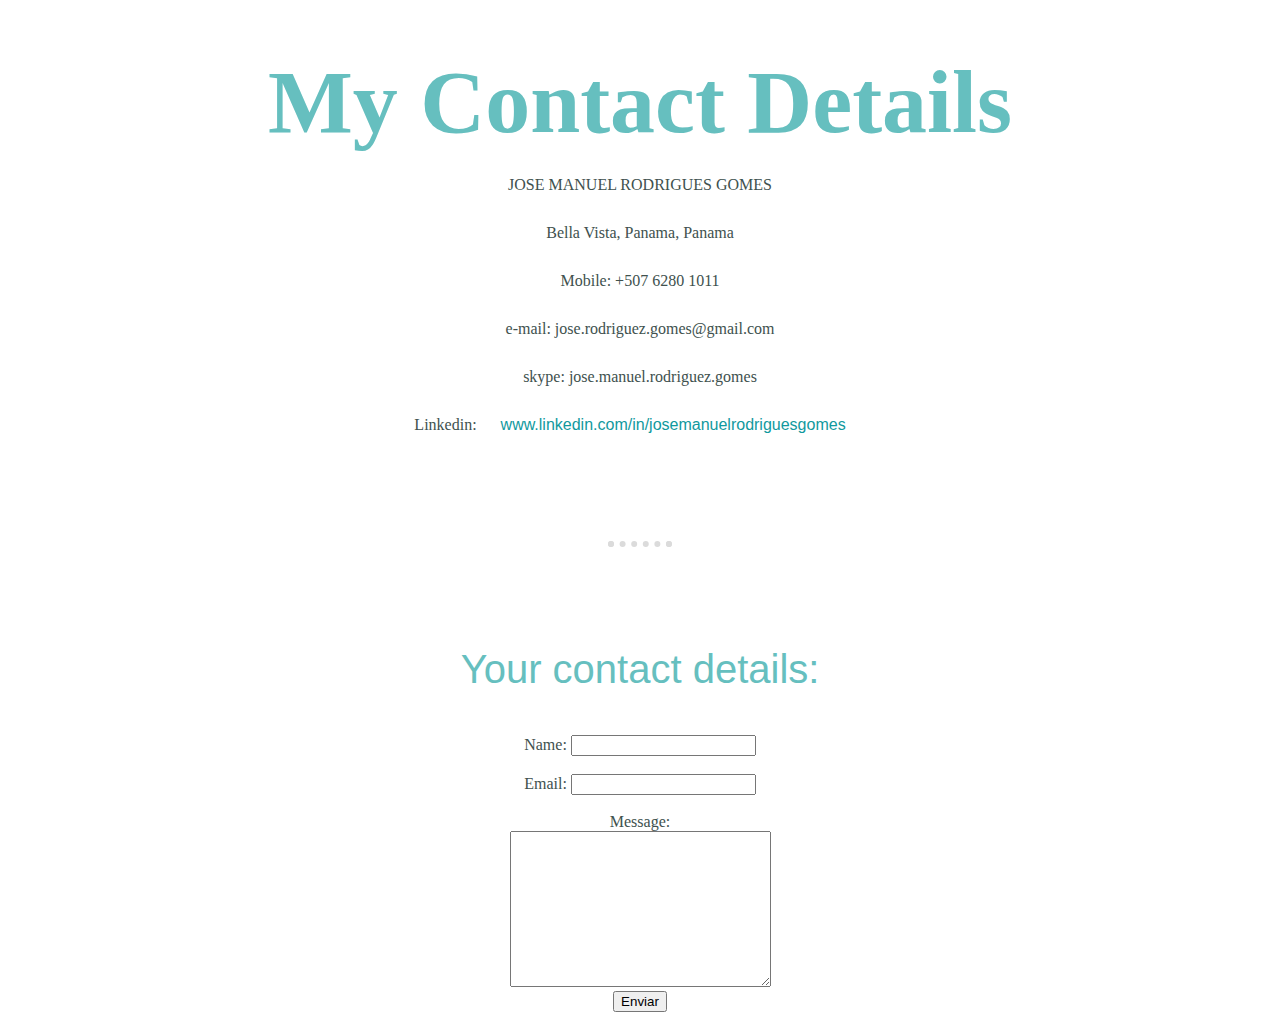
<file: contactme.html>
<!DOCTYPE html>
<html lang="en">
<head>
    <meta charset="UTF-8">
    <meta name="viewport" content="width=device-width, initial-scale=1.0">
    <title>Contact Me</title>
    <link rel="stylesheet" href="css/styles.css">
</head>
<body>
    <h1>My Contact Details</h1>
    <p>JOSE MANUEL RODRIGUES GOMES</p>
    <p>Bella Vista, Panama, Panama</p>
    <P>Mobile: +507 6280 1011 
    <p>e-mail:  jose.rodriguez.gomes@gmail.com</p>   
    <p>skype:  jose.manuel.rodriguez.gomes</p>
    <p>Linkedin: <a href="https://www.linkedin.com/in/josemanuelrodriguesgomes">www.linkedin.com/in/josemanuelrodriguesgomes</a></p>
    <hr>
    <h2>Your contact details:</h2>
    <form action="mailto:jose.rodriguez.gomes@gmail.com" method="post" enctype="text/plain">
        <label for="name">Name: </label>
        <input type="text" name="name"><br><br>
        <label for="email">Email: </label>
        <input type="email" name="email"><br><br>
        <label for="message">Message: </label><br>
        <textarea name="message" cols="30" rows="10"></textarea><br>
        <input type="submit" value="Enviar">
    </form>
</body>
</html>
</file>
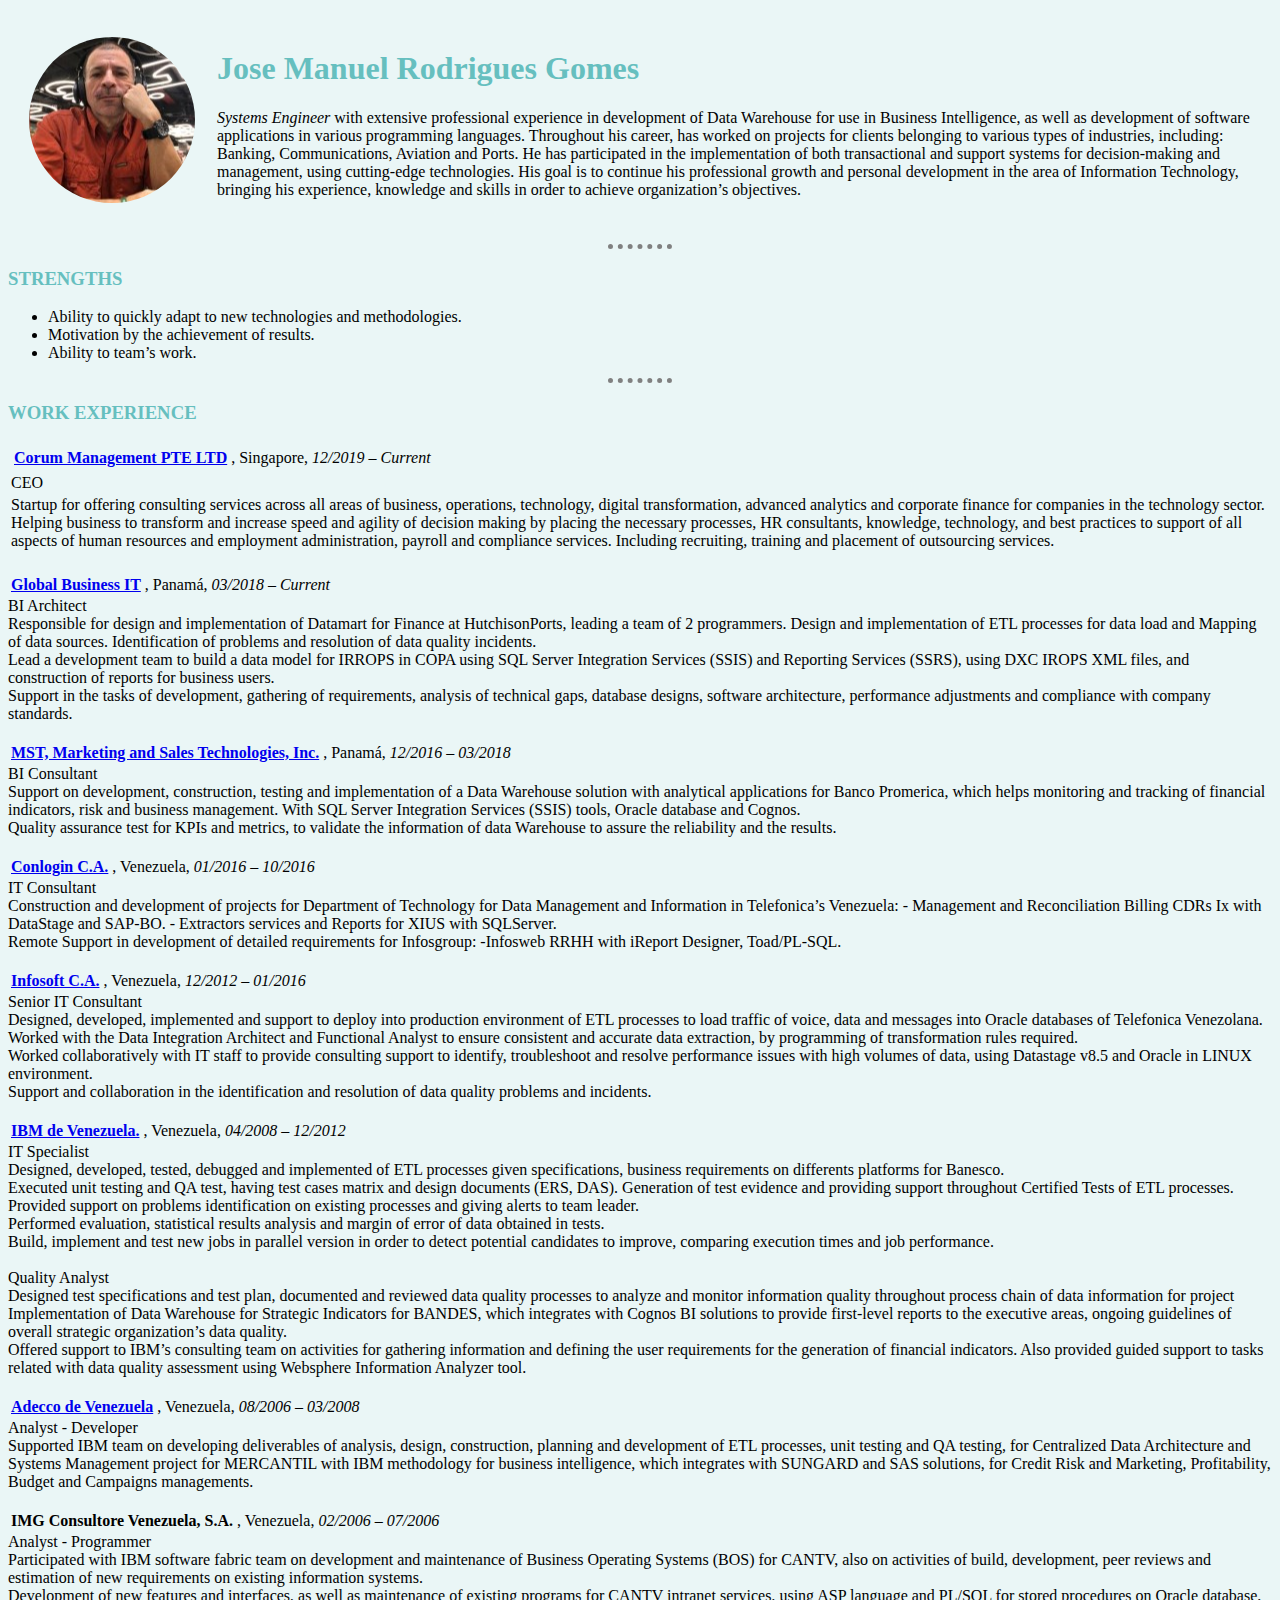
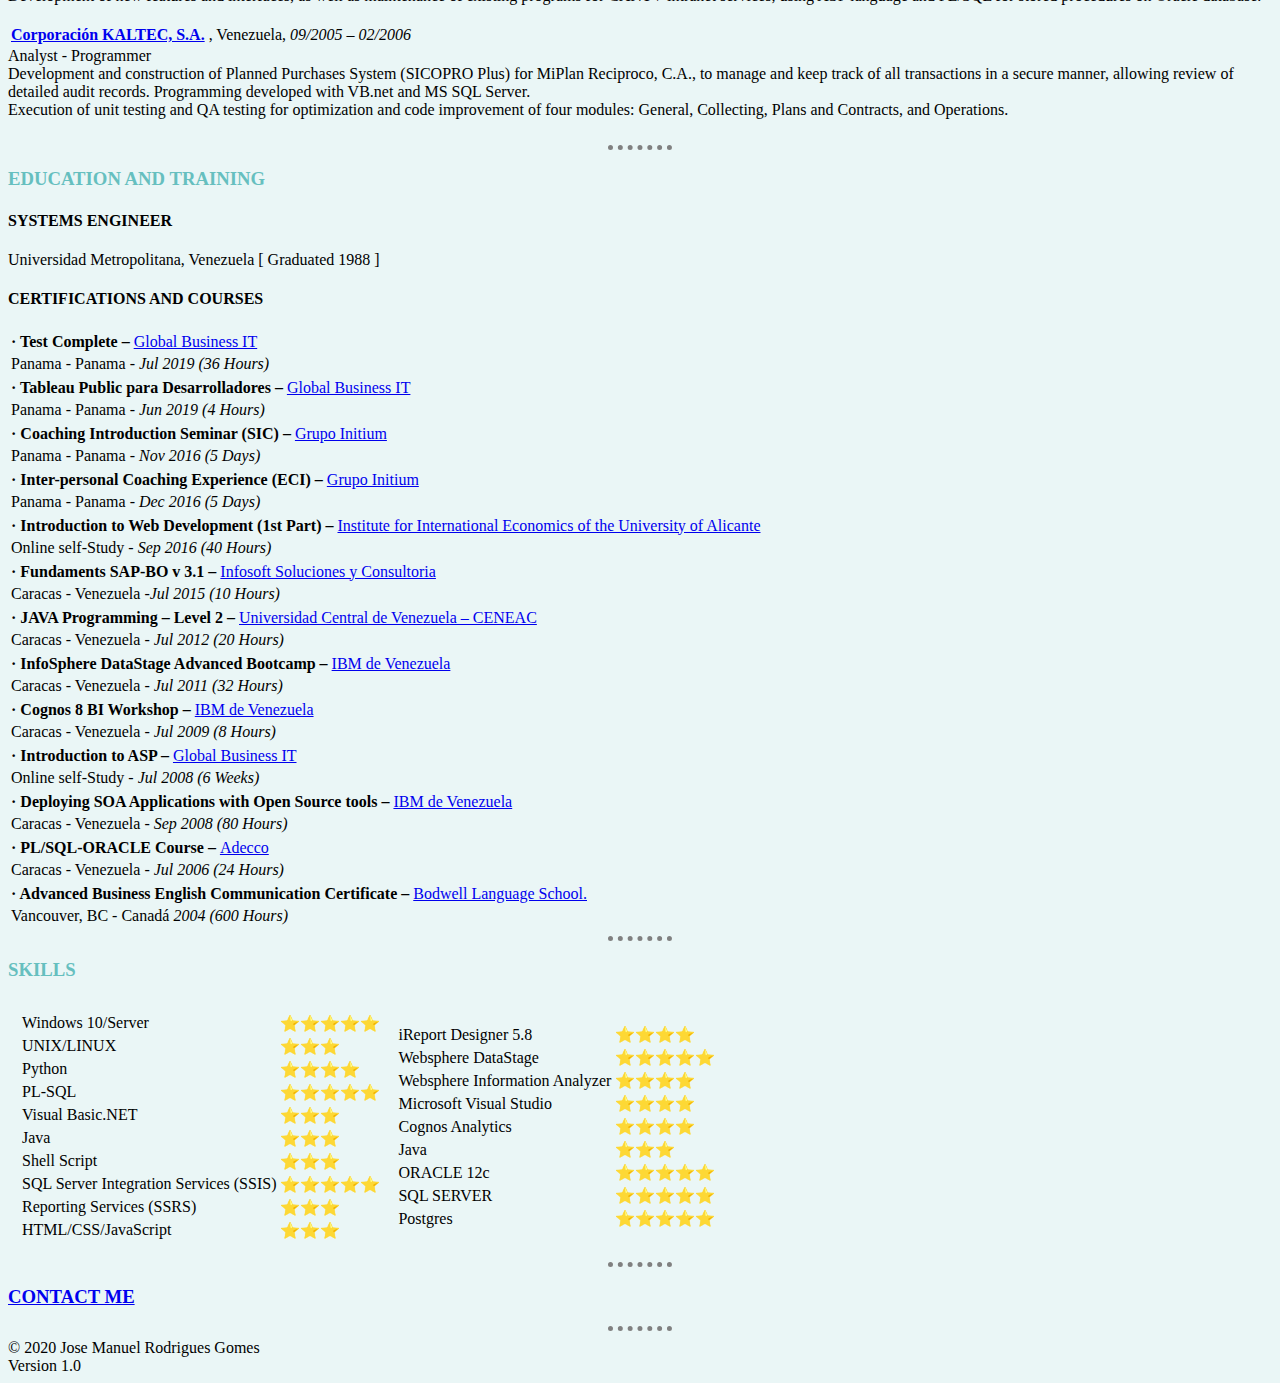
<file: index-v1.2.html>
<!DOCTYPE html>
<html lang="en">
<head>
    <meta charset="UTF-8">
    <meta name="viewport" content="width=device-width, initial-scale=1.0">
    <title>Jose M Rodrigues - Personal Site </title>
    <link rel="stylesheet" href="css/styles-v1.2.css">
</head>
<body>
    <table cellspacing="20">
        <tr>
            <td><img src="images/jmr-profile-picture-circle-cropped.png" alt="Jose M Rodrigues Profile Picture"/></td>
            <td><h1>Jose Manuel Rodrigues Gomes</h1>
                <p><em>Systems Engineer</em> with extensive professional experience in development of Data Warehouse for use
                     in Business Intelligence, as well as development of software applications in various programming
                      languages. Throughout his career, has worked on projects for clients belonging to various types of industries, including: Banking, Communications, Aviation and Ports. He has participated in the implementation of both transactional and support systems for decision-making and management, using cutting-edge technologies.
                    His goal is to continue his professional growth and personal development in the area of Information Technology, bringing his experience, knowledge and skills in order to achieve organization’s objectives. </p>
            </td>
        </tr>
    </table>
    <hr>
    <h3>STRENGTHS </h3>
    <ul>
        <li> Ability to quickly adapt to new technologies and methodologies.</li>
        <li> Motivation by the achievement of results.</li> 
        <li> Ability to team’s work.</li> 
    </ul>
    <hr>
    <h3>WORK EXPERIENCE</h3>
    <table >
        <tbody>
            <tr>
                <td>
                    <table>
                        <tr>
                            <td><strong><a href="http://www.corummanagement.global/">Corum Management PTE LTD</a></strong></td>
                            <td>, Singapore, </td>
                            <td> <em> 12/2019 – Current</em></td>
                        </tr>
                    </table>    
                </td>
            </tr>
            <tr>
                <td> CEO</td> 
            </tr>
            <tr>
                <td>
                    <li>Startup for offering consulting services across all areas of business, operations, technology, digital transformation, advanced analytics and corporate finance for companies in the technology sector. Helping business to transform and increase speed and agility of decision making by placing the necessary processes, HR consultants, knowledge, technology, and best practices to support of all aspects of human resources and employment administration, payroll and compliance services. 
                    Including recruiting, training and placement of outsourcing services. </li><br>
                </td>
            </tr>                
            <tr>
                <table>
                    <tr>
                        <td><strong><a href="https://portal.gbitcorp.com/">Global Business IT</a> </strong></td>
                        <td>, Panamá, </td>
                        <td><em> 03/2018 – Current</em></td>
                    </tr>
                </table>
            </tr>
            <tr>
                <td> BI Architect</td> 
            </tr>
            <tr>
                <td>
                    <li>Responsible for design and implementation of Datamart for Finance at HutchisonPorts, 
                        leading a team  of 2 programmers. Design and implementation of ETL processes 
                        for data load and Mapping of data sources. Identification of problems and resolution of data quality incidents.</li>
                    <li>Lead a development team to build a data model for IRROPS in COPA using SQL Server Integration Services (SSIS) and Reporting Services (SSRS), using DXC IROPS XML files, and construction of reports for business users.</li>
                    <li> Support in the tasks of development, gathering of requirements, analysis of technical gaps, database designs, software architecture, performance adjustments and compliance with company standards.</li><br>
                </td>
            </tr>
            <tr>
                <table>
                    <tr>
                        <td><strong><a href="http://www.mstech-inc.com/">MST, Marketing and Sales Technologies, Inc.</a> </strong></td>
                        <td>, Panamá, </td>
                        <td><em> 12/2016 – 03/2018</em></td>
                    </tr>
                </table>
            </tr>
            <tr>
                <td> BI Consultant</td> 
            </tr>
            <tr>
                <td>
                    <li>Support on development, construction, testing and implementation of a Data Warehouse solution with analytical applications for Banco Promerica, which helps monitoring and tracking of financial indicators, risk and business management. With SQL Server Integration Services (SSIS) tools, Oracle database and Cognos.</li>
                    <li>Quality assurance test for KPIs and metrics, to validate the information of data Warehouse to assure the reliability and the results.</li><br>
                </td>
            </tr>
            
            <tr>
                <table>
                    <tr>
                        <td><strong><a href="https://conloginservicios.com/">Conlogin C.A.</a> </strong></td>
                        <td>, Venezuela, </td>
                        <td><em> 01/2016 – 10/2016</em></td>
                    </tr>
                </table>
            </tr>
            <tr>
                <td> IT Consultant</td> 
            </tr>
            <tr>
                <td>
                    <li>Construction and development of projects for Department of Technology for Data Management and Information in Telefonica’s Venezuela:
                        - Management and Reconciliation Billing CDRs Ix with DataStage and SAP-BO.
                        - Extractors services and Reports for XIUS with SQLServer.
                        </li>
                    <li>Remote Support in development of detailed requirements for Infosgroup:
                        -Infosweb RRHH with iReport Designer, Toad/PL-SQL.</li><br>
                </td>
            </tr>
            <tr>
                <table>
                    <tr>
                        <td><strong><a href="https://www.infosoft.com.ve/Infosoft/">Infosoft C.A.</a> </strong></td>
                        <td>, Venezuela, </td>
                        <td><em> 12/2012 – 01/2016</em></td>
                    </tr>
                </table>
            </tr>
            <tr>
                <td> Senior IT Consultant</td> 
            </tr>
            <tr>
                <td>
                    <li>Designed, developed, implemented and support to deploy into production environment of ETL processes to load traffic of voice, data and messages into Oracle databases of Telefonica Venezolana.
                    </li>
                    <li>Worked with the Data Integration Architect and Functional Analyst to ensure consistent and accurate data extraction, by programming of transformation rules required.
                    </li>
                    <li>Worked collaboratively with IT staff to provide consulting support to identify, troubleshoot and resolve performance issues with high volumes of data, using Datastage v8.5 and Oracle in LINUX environment.
                    </li>
                    <li>Support and collaboration in the identification and resolution of data quality problems and incidents.
                    </li><br>
                </td>
            </tr>
            <tr>
                <table>
                    <tr>
                        <td><strong><a href="https://www.ibm.com/ve-es">IBM de Venezuela.</a> </strong></td>
                        <td>, Venezuela, </td>
                        <td><em> 04/2008 – 12/2012</em></td>
                    </tr>
                </table>
            </tr>
            <tr>
                <td> IT Specialist</td> 
            </tr>
            <tr>
                <td>
                    <li>Designed, developed, tested, debugged and implemented of ETL processes given specifications, business requirements on differents platforms for Banesco.
                        </li>
                    <li>Executed unit testing and QA test, having test cases matrix and design documents (ERS, DAS). Generation of test evidence and providing support throughout Certified Tests of ETL processes.</li>
                    <li>Provided support on problems identification on existing processes and giving alerts to team leader.</li>
                    <li>Performed evaluation, statistical results analysis and margin of error of data obtained in tests.</li>
                    <li>Build, implement and test new jobs in parallel version in order to detect potential candidates to improve, comparing execution times and job performance.</li><br>
                </td>
            </tr>
            <tr>
                <td> Quality Analyst</td> 
            </tr>
            <tr>
                <td>
                    <li>Designed test specifications and test plan, documented and reviewed data quality processes to analyze and monitor information quality throughout process chain of data information for project Implementation of Data Warehouse for Strategic Indicators for BANDES, which integrates with Cognos BI solutions to provide first-level reports to the executive areas, ongoing guidelines of overall strategic organization’s data quality.</li>
                    <li>Offered support to IBM’s consulting team on activities for gathering information and defining the user requirements for the generation of financial indicators. Also provided guided support to tasks related with data quality assessment using Websphere Information Analyzer tool.</li><br>
                </td>
            </tr>

            <tr>
                <table>
                    <tr>
                        <td><strong><a href="https://www.adecco.com/">Adecco de Venezuela</a> </strong></td>
                        <td>, Venezuela, </td>
                        <td><em> 08/2006 – 03/2008</em></td>
                    </tr>
                </table>
            </tr>
            <tr>
                <td>Analyst - Developer  </td> 
            </tr>
            <tr>
                <td>
                    <li>Supported IBM team on developing deliverables of analysis, design, construction, planning and development of ETL processes, unit testing and QA testing, for Centralized Data Architecture and Systems Management project for MERCANTIL with IBM methodology for business intelligence, which integrates with SUNGARD and SAS solutions, for Credit Risk and Marketing, Profitability, Budget and Campaigns managements.</li><br>
                </td>
            </tr>
            <tr>
                <table>
                    <tr>
                        <td><strong>IMG Consultore Venezuela, S.A.</strong></td>
                        <td>, Venezuela, </td>
                        <td><em> 02/2006 – 07/2006</em></td>
                    </tr>
                </table>
            </tr>
            <tr>
                <td> Analyst - Programmer  </td> 
            </tr>
            <tr>
                <td>
                    <li>Participated with IBM software fabric team on development and maintenance of Business Operating Systems (BOS) for CANTV, also on activities of build, development, peer reviews and estimation of new requirements on existing information systems.
                    </li>
                    <li>Development of new features and interfaces, as well as maintenance of existing programs for CANTV intranet services, using ASP language and PL/SQL for stored procedures on Oracle database.</li><br>
                </td>
            </tr>
            <tr>
                <table>
                    <tr>
                        <td><strong><a href="http://www.webkaltec.com/">Corporación KALTEC, S.A.</a> </strong></td>
                        <td>, Venezuela, </td>
                        <td><em>   09/2005 – 02/2006</em></td>
                    </tr>
                </table>
            </tr>
            <tr>
                <td>  Analyst - Programmer</td> 
            </tr>
            <tr>
                <td>
                    <li>Development and construction of Planned Purchases System (SICOPRO Plus) for MiPlan Reciproco, C.A., to manage and keep track of all transactions in a secure manner, allowing review of detailed audit records. Programming developed with VB.net and MS SQL Server.
                    </li>
                    <li>Execution of unit testing and QA testing for optimization and code improvement of four modules: General, Collecting, Plans and Contracts, and Operations.</li><br>
                </td>
            </tr>
            
        </tbody>
    </table>
<!--
    <ol>
        <li><strong><a href="http://www.corummanagement.global/">Corum Management PTE LTD</a>, </strong>Singapore, <em>12/2019 – Current</em>
            <br>CEO
            <ul>
                <li>Startup for offering consulting services across all areas of business, operations, technology, digital transformation, advanced analytics and corporate finance for companies in the technology sector. Helping business to transform and increase speed and agility of decision making by placing the necessary processes, HR consultants, knowledge, technology, and best practices to support of all aspects of human resources and employment administration, payroll and compliance services. 
            Including recruiting, training and placement of outsourcing services.</li>
            </ul>
        </li>
        <br>
        <li><strong><a href="https://portal.gbitcorp.com/">Global Business IT</a>, </strong>Panamá, <em>03/2018 – Current</em>	                
            <br>BI Architect 
        </li> 
        <ul>
            <li>Responsible for design and implementation of Datamart for Finance at HutchisonPorts, 
                leading a team  of 2 programmers. Design and implementation of ETL processes 
                for data load and Mapping of data sources. Identification of problems and resolution of data quality incidents.</li>
            <li>Lead a development team to build a data model for IRROPS in COPA using SQL Server Integration Services (SSIS) and Reporting Services (SSRS), using DXC IROPS XML files, and construction of reports for business users.</li>
            <li> Support in the tasks of development, gathering of requirements, analysis of technical gaps, database designs, software architecture, performance adjustments and compliance with company standards.</li>
        </ul>
        <br>
        <li><strong>Marketing and Sales Technologies, Inc. - MST, </strong>Panamá, <em>12/2016 – 03/2018</em>
        <br>BI Consultant
        </li>
        <ul>
            <li>Support on development, construction, testing and implementation of a Data Warehouse solution with analytical applications for Banco Promerica, which helps monitoring and tracking of financial indicators, risk and business management. With SQL Server Integration Services (SSIS) tools, Oracle database and Cognos.</li>
            <li>Quality assurance test for KPIs and metrics, to validate the information of data Warehouse to assure the reliability and the results.</li>
        </ul>
    </ol>
-->
    <hr>
    <h3>EDUCATION AND TRAINING</h3>
    <H4>SYSTEMS ENGINEER</H4>
    Universidad Metropolitana, Venezuela  [ Graduated 1988 ]  
    <h4>CERTIFICATIONS AND COURSES</h4>
    <table cellspacing="0">
    <tr>
        <table>
            <tr>
                <td><strong>· Test Complete – </strong><a href="https://portal.gbitcorp.com/">Global Business IT</a></td>
            </tr>
            <tr>
                <td>Panama - Panama - <em>Jul 2019 (36 Hours)</em></td>
            </tr>
        </table>
    </tr>
    <tr>
        <table>
            <tr>
                <td><strong>· Tableau Public para Desarrolladores – </strong><a href="https://portal.gbitcorp.com/">Global Business IT</a> </td>
            </tr>
            <tr>
                <td>Panama - Panama - <em>Jun 2019 (4 Hours)</em></td>
            </tr>
        </table>        
    </tr>
    <tr>
        <table>
            <tr>
                <td><strong>· Coaching Introduction Seminar (SIC) – </strong><a href="https://www.grupoinitium.com/">Grupo Initium</a></td>
            </tr>
            <tr>
                <td>Panama - Panama - <em>Nov 2016 (5 Days)</em></td>
            </tr>
        </table>        
    </tr>
    <tr>
        <table>
            <tr>
                <td><strong>· Inter-personal Coaching Experience (ECI) – </strong><a href="hhttps://www.grupoinitium.com/">Grupo Initium</a> </td>
            </tr>
            <tr>
                <td>Panama - Panama - <em>Dec 2016 (5 Days)</em></td>
            </tr>
        </table>        
    </tr>
    <tr>
        <table>
            <tr>
                <td><strong>· Introduction to Web Development (1st Part) – </strong><a href="http://idesweb.es/">Institute for International Economics of the University of Alicante </a> </td>
            </tr>
            <tr>
                <td>Online self-Study - <em>Sep 2016 (40 Hours)</em></td>
            </tr>
        </table>        
    </tr>
    <tr>
        <table>
            <tr>
                <td><strong>· Fundaments SAP-BO v 3.1  – </strong><a href="https://www.infosoft.com.ve/Infosoft/">Infosoft Soluciones y Consultoria</a> </td>
            </tr>
            <tr>
                <td>Caracas - Venezuela -<em>Jul 2015 (10 Hours)</em></td>
            </tr>
        </table>        
    </tr>
    <tr>
        <table>
            <tr>
                <td><strong>· JAVA Programming – Level 2 – </strong><a href="https://www.ucv.ve/">Universidad Central de Venezuela – CENEAC</a> </td>
            </tr>
            <tr>
                <td>Caracas - Venezuela - <em>Jul 2012 (20 Hours)</em></td>
            </tr>
        </table>        
    </tr>
    <tr>
        <table>
            <tr>
                <td><strong>· InfoSphere DataStage Advanced Bootcamp   – </strong><a href="https://www.ibm.com/ve-es">IBM de Venezuela</a> </td>
            </tr>
            <tr>
                <td>Caracas - Venezuela - <em>Jul 2011 (32 Hours)</em></td>
            </tr>
        </table>        
    </tr>
    <tr>
        <table>
            <tr>
                <td><strong>· Cognos 8 BI Workshop – </strong><a href="https://www.ibm.com/ve-es">IBM de Venezuela</a> </td>
            </tr>
            <tr>
                <td>Caracas - Venezuela - <em>Jul 2009 (8 Hours)</em></td>
            </tr>
        </table>        
    </tr>
    <tr>
        <table>
            <tr>
                <td><strong>· Introduction to ASP – </strong><a href="www.eclasses.org/">Global Business IT</a> </td>
            </tr>
            <tr>
                <td>Online self-Study - <em>Jul 2008 (6 Weeks)</em></td>
            </tr>
        </table>        
    </tr>
    <tr>
        <table>
            <tr>
                <td><strong>· Deploying SOA Applications with Open Source tools   – </strong><a href="https://www.ibm.com/ve-es">IBM de Venezuela</a> </td>
            </tr>
            <tr>
                <td>Caracas - Venezuela - <em>Sep 2008 (80 Hours)</em></td>
            </tr>
        </table>        
    </tr>
    <tr>
        <table>
            <tr>
                <td><strong>· PL/SQL-ORACLE Course  – </strong><a href="https://www.adecco.com/">Adecco</a> </td>
            </tr>
            <tr>
                <td>Caracas - Venezuela - <em>Jul 2006 (24 Hours)</em></td>
            </tr>
        </table>        
    </tr>
    <tr>
        <table>
            <tr>
                <td><strong>· Advanced Business English Communication Certificate  – </strong><a href="https://bodwell.edu/">Bodwell Language School.</a> </td>
            </tr>
            <tr>
                <td>Vancouver, BC - Canadá <em>2004 (600 Hours)</em></td>
            </tr>
        </table>        
    </tr>

    </table>

    <hr>
    <h3>SKILLS</h3>
    <table cellspacing="10">
        <tr>
            <td>
                <table>
                    <tbody>
                        <tr><td>Windows 10/Server</td>
                            <td>⭐⭐⭐⭐⭐</td>
                        </tr>
                        <tr><td>UNIX/LINUX</td>
                            <td>⭐⭐⭐</td>
                        </tr>
                        <tr><td>Python</td>
                            <td>⭐⭐⭐⭐</td>
                        </tr>
                        <tr><td>PL-SQL</td>
                            <td>⭐⭐⭐⭐⭐</td>
                        </tr>
                        <tr><td>Visual Basic.NET</td>
                            <td>⭐⭐⭐</td>
                        </tr>
                        <tr><td>Java</td>
                            <td>⭐⭐⭐</td>
                        </tr>
                        <tr><td>Shell Script</td>
                            <td>⭐⭐⭐</td>
                        </tr>
                        <tr><td>SQL Server Integration Services (SSIS)</td>
                            <td>⭐⭐⭐⭐⭐</td>
                        </tr>
                        <tr><td>Reporting Services (SSRS)</td>
                            <td>⭐⭐⭐</td>
                        </tr>
                        <tr><td>HTML/CSS/JavaScript</td>
                            <td>⭐⭐⭐</td>
                        </tr>
                    </tbody>
                </table>
            </td>
            <td>
                <table>
                    <tbody>
                        <tr><td>iReport Designer 5.8</td>
                            <td>⭐⭐⭐⭐</td>
                        </tr>
                        <tr><td>Websphere DataStage</td>
                            <td>⭐⭐⭐⭐⭐</td>
                        </tr>
                        <tr><td>Websphere Information Analyzer</td>
                            <td>⭐⭐⭐⭐</td>
                        </tr>
                        <tr><td>Microsoft Visual Studio</td>
                            <td>⭐⭐⭐⭐</td>
                        </tr>
                        <tr><td>Cognos Analytics </td>
                            <td>⭐⭐⭐⭐</td>
                        </tr>
                        <tr><td>Java</td>
                            <td>⭐⭐⭐</td>
                        </tr>
                        <tr><td>ORACLE 12c</td>
                            <td>⭐⭐⭐⭐⭐</td>
                        </tr>
                        <tr><td>SQL SERVER</td>
                            <td>⭐⭐⭐⭐⭐</td>
                        </tr>
                        <tr><td>Postgres</td>
                            <td>⭐⭐⭐⭐⭐</td>
                        </tr>
                    </tbody>
                </table>
            </td>
        </tr>
    </table>

    <hr>
    <h3><a href="contactme.html" target="_blank">CONTACT ME</a> </h3>
    <hr>
    © 2020 Jose Manuel Rodrigues Gomes <br>
    Version 1.0 
</body>
</html>
</file>
<file: css/styles.css>
a{
    color: #11999E;
    margin: 10px 20px;
    font-family: 'Montserrat', sans-serif;
    text-decoration: none;
}

a:hover{
    color: #EAF6F6;
}

body{
    margin:0;
    text-align: center;
    font-family: 'Merriweather', serif;
    color: #40514E;
}
h1{
/*    line-height: 2;
*/
    margin: 50px auto 0 auto;
    font-family: 'Sacramento', cursive;
    font-size: 5.62rem;
    color: #66BFBF;
}

h2{
    font-family: 'Montserrat', sans-serif;
    font-size: 2.5rem;
    color: #66BFBF;
    font-weight: normal;
    padding-bottom: 10px;
}

h3{
    font-family: 'Montserrat', sans-serif;
    color: #11999E;
}

hr{
    border: dotted #dbdbdb 6px;
    border-bottom: none;
    width: 4%;
    margin: 100px auto;
  }

p{
    line-height: 2;
}

.profile-img{
    height: 300px;
    width: 300px;
}

.top-container{
    background-color: #EAF6F6;
    position: relative;
    padding-top: 50px;
}

.middle-container{
    margin: 110px 0;

}

.bottom-container{
    background-color: #66BFBF;
    padding: 50px 0 20px;
}

.top-cloud{
    /* taking clouds out of the flow of text, by using position:absolute  */
    position: absolute;
    right: 300px ;
    top: 40px;
}

.bottom-cloud{
    position: absolute;
    left: 250px;
    bottom: 300px;
}

.pro{
    text-decoration: underline;
}

.intro{
    width: 60%;
    margin: auto;
}

.skill-row{
    width: 50%;
    margin: 100px auto 100px auto;
    text-align: justify;
}

.etl-img{
    float: left;
    height: auto;
    width: 25%;
    display: block ;
    margin-right: 30px;
}

.dashboard-img{
    float: right;
    height: auto;
    width: 25%;
    display: block ;
    margin-left: 30px;  

}

.test-img{
    float: left;
    height: auto;
    width: 25%;
    display: block ;
    margin-right: 30px;
}

.webdev-img{
    float: right;
    height: auto;
    width: 25%;
    display: block ;
    margin-left: 30px;      
}

/*
.skill-description-left{
    clear: left;
}

.skill-description-right{
    clear: right;
}
*/

.contact-message{
    width: 60%;
    margin: 40px auto 60px;
}

.copyright{
    color: #EAF6F6;
    font-size: 0.75rem;
    padding: 20px 0;
}

.btn {
    background: #11CDD4;
    background-image: -webkit-linear-gradient(top, #11CDD4, #11999E);
    background-image: -moz-linear-gradient(top, #11CDD4, #11999E);
    background-image: -ms-linear-gradient(top, #11CDD4, #11999E);
    background-image: -o-linear-gradient(top, #11CDD4, #11999E);
    background-image: linear-gradient(to bottom, #11CDD4, #11999E);
    -webkit-border-radius: 8px;
    -moz-border-radius: 8px;
    border-radius: 8px;
    color: #FFFFFF;
    font-family: 'Montserrat', sans-serif;
    font-size: 20px;
    font-weight: 400;
    padding: 13px;
    box-shadow: 1px 1px 20px 0px #000000;
    -webkit-box-shadow: 1px 1px 20px 0px #000000;
    -moz-box-shadow: 1px 1px 20px 0px #000000;
    text-shadow: 1px 1px 20px #000000;
    border: solid #337FED 0px;
    text-decoration: none;
    display: inline-block;
    cursor: pointer;
    text-align: center;
 }
 
 .btn:hover {
    border: solid #337FED 0px;
    background: #30E3CB;
    background-image: -webkit-linear-gradient(top, #30E3CB, #2BC4AD);
    background-image: -moz-linear-gradient(top, #30E3CB, #2BC4AD);
    background-image: -ms-linear-gradient(top, #30E3CB, #2BC4AD);
    background-image: -o-linear-gradient(top, #30E3CB, #2BC4AD);
    background-image: linear-gradient(to bottom, #30E3CB, #2BC4AD);
    -webkit-border-radius: 8px;
    -moz-border-radius: 8px;
    border-radius: 8px;
    text-decoration: none;
 }
</file>
<file: css/styles-v1.2.css>
body {
    background-color:#EAF6F6;
}
hr {
    border-style: none;
    border-top-style: dotted;
    border-color: grey;
    border-width: 5px;
    width: 5%;
}
h1, h3 {
    color: #66BFBF;
}
</file>
